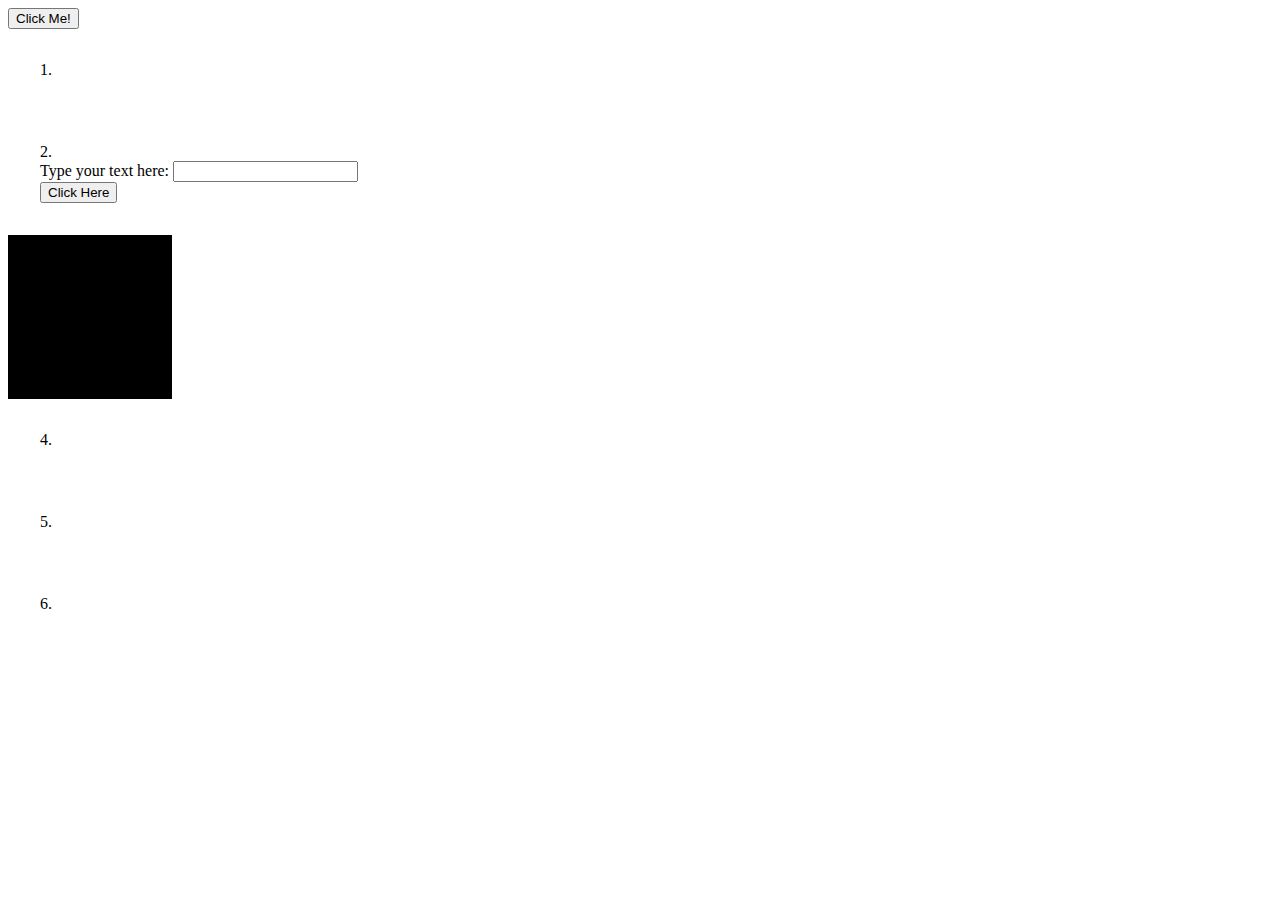
<file: DOM/index.html>
<!DOCTYPE html>
<html lang="en">
    <head>
        <meta charset="UTF-8">
        <meta name="viewport" content="width=device-width, initial-scale=1.0">
        <title>Manipulating HTML using DOM & jQuery</title>
        <link rel="stylesheet" href="styles.css">
    </head>
    <body>

        <div id="num1">1. </div>

        <div id="num2">2. 
            <div>Type your text here: <input type="text" id="userText"></div>
            <button id="displayUserInputBtn">Click Here</button>
        </div>
        
        <div id="num3">3. </div>
        <div id="num4">4. </div>
        <div id="num5">5. </div>
        <div id="num6">6. </div>


        <script src="app.js"></script>
    </body>
</html>
</file>
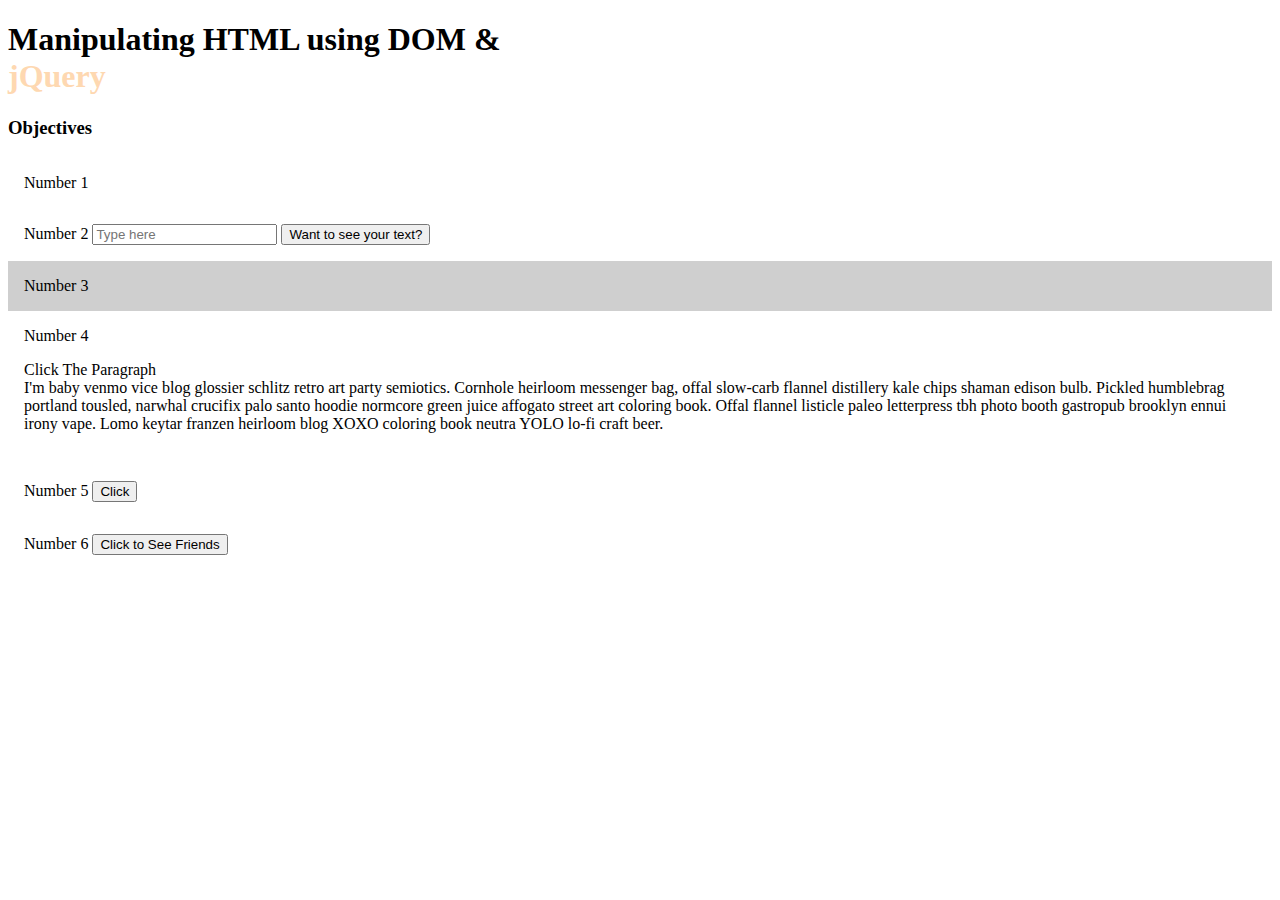
<file: jQuery/index.html>
<!DOCTYPE html>
<html lang="en">
    <head>
        <meta charset="UTF-8">
        <meta http-equiv="X-UA-Compatible" content="IE=edge">
        <meta name="viewport" content="width=device-width, initial-scale=1.0">
        <title>Manipulating HTML - jQuery</title>

        <link rel="stylesheet" href="styles.css">
    </head>
    <body>
        <div>
            <h1>Manipulating HTML using DOM & <div class="whichProgram">jQuery</div></h1>
        </div>

        <div class="objectives"><h3>Objectives</h3>
            <div id="numOne">Number 1</div>
            <div id="numTwo">Number 2
                <input type="text" id="someTextInputBox" placeholder="Type here"></input>
                <input type="submit" id="buttonForNumTwo" value="Want to see your text?"></input>            
            </div>
            <div class="bgColorNumThree" id="numThree">Number 3</div>
            <div id="numFour">Number 4
                <p id="numFourPara">
                    <span>Click The Paragraph</span></br>
                    I'm baby venmo vice blog glossier schlitz retro art party semiotics. Cornhole heirloom messenger bag, offal slow-carb flannel distillery kale chips shaman edison bulb. Pickled humblebrag portland tousled, narwhal crucifix palo santo hoodie normcore green juice affogato street art coloring book. Offal flannel listicle paleo letterpress tbh photo booth gastropub brooklyn ennui irony vape. Lomo keytar franzen heirloom blog XOXO coloring book neutra YOLO lo-fi craft beer.</p>
            </div>
            <div id="numFive">Number 5
                <button id="btnClickForName">Click</button>
                <div id="nameDisplay"></div>
            </div>
            <div id="numSix">Number 6
                <button id="btnToAddFriends">Click to See Friends</button>
                <ul id="friendsList"></ul>
            </div>
        </div>
            
        


        <script src="https://code.jquery.com/jquery-3.5.1.js" integrity="sha256-QWo7LDvxbWT2tbbQ97B53yJnYU3WhH/C8ycbRAkjPDc=" crossorigin="anonymous"></script>
        <script src="app.js"></script>
    </body>
</html>
</file>
<file: DOM/styles.css>
#num1, #num2, #num3, #num4, #num5, #num6 {
    padding: 2em;
}
/* 
#num1 {
    background-color: #ff0018;
}

#num2 {
    background-color: #ffa52c;
}
*/

 #num3 {
    height: 100px;
    width: 100px;
    background-color: black;
}

/*
#num4 {
    background-color: #008018;
}

#num5 {
    background-color: #0000f9;
}

#num6 {
    background-color: #86007d;
} */
</file>
<file: jQuery/styles.css>
.whichProgram {
    color: #fed8b1;
    font-weight: bold;
}

.bgColorNumThree {
    background-color: #cfcfcf;
    /* padding: 2rem; */
}

.objectives > div {
    padding: 1rem;
}
</file>
